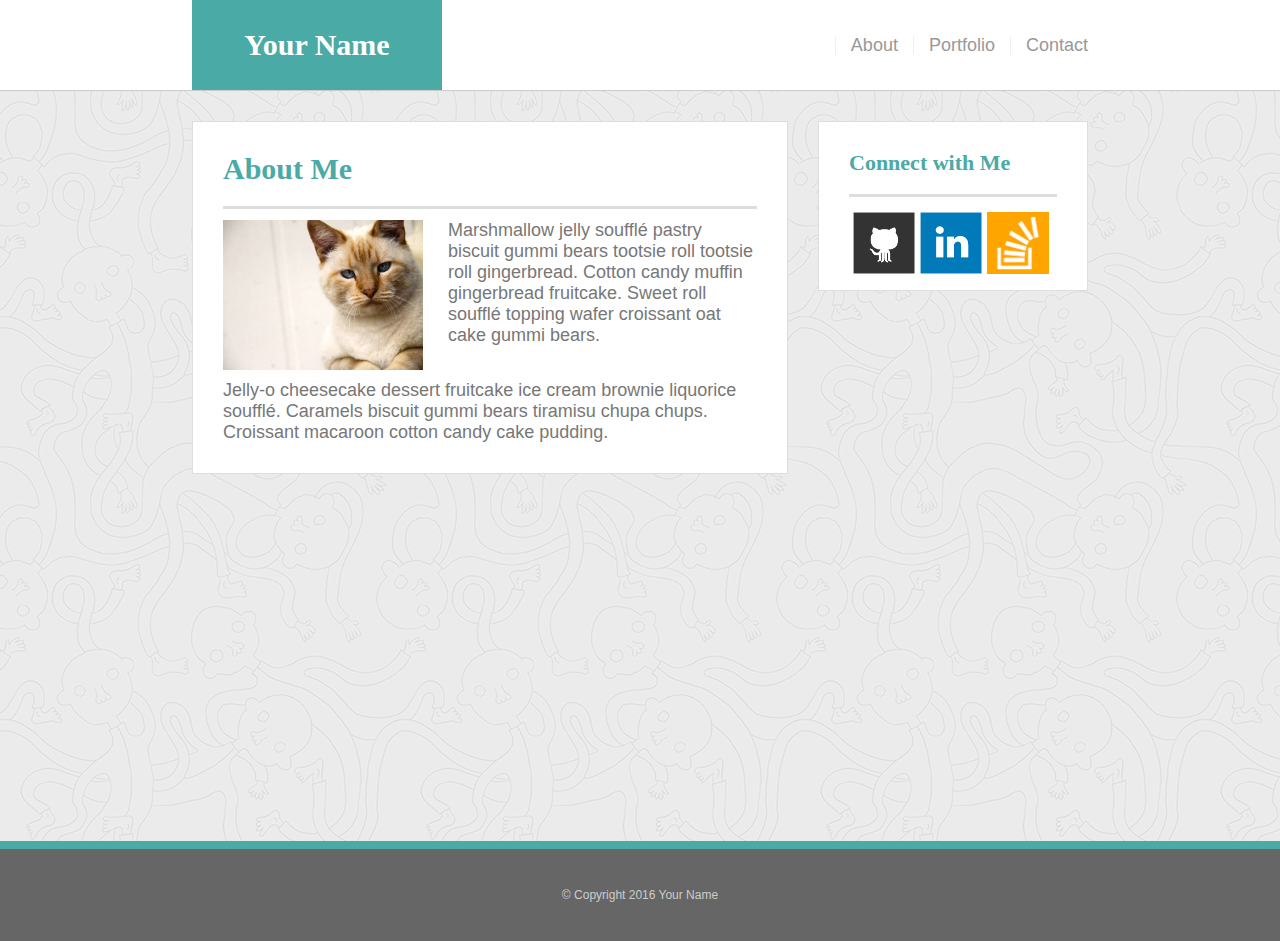
<file: index.html>
<!DOCTYPE html>
<html lang="en">
  <head>
    <meta charset="UTF-8" />
    <meta http-equiv="X-UA-Compatible" content="IE=edge" />
    <meta name="viewport" content="width=device-width, initial-scale=1.0" />
    <title>Document</title>
    <link rel="stylesheet" href="./css/style.css" />
  </head>
  <body>
    <header class="header">
      <div class="container">
        <nav class="navbar">
          <div class="header-logo">
            <a href="" class="logo">Your Name</a>
          </div>
          <ul class="navbar-list">
            <li><a href="index.html">About</a></li>
            <li><a href="portfolio.html">Portfolio</a></li>
            <li><a href="contact.html">Contact</a></li>
          </ul>
        </nav>
      </div>
    </header>

    <main class="main">
      <div class="container">
        <div class="section">
          <div class="aboutme-section">
            <h1 class="aboutme-title">About Me</h1>
            <!-- <hr /> -->
            <div class="aboutme-content">
              <img class="aboutme-img" src="./images/cat.jpg" alt="" />
              <p class="aboutme-firstpara">
                Marshmallow jelly soufflé pastry biscuit gummi bears tootsie
                roll tootsie roll gingerbread. Cotton candy muffin gingerbread
                fruitcake. Sweet roll soufflé topping wafer croissant oat cake
                gummi bears.
              </p>
              <p class="aboutme-secondpara">
                Jelly-o cheesecake dessert fruitcake ice cream brownie liquorice
                soufflé. Caramels biscuit gummi bears tiramisu chupa chups.
                Croissant macaroon cotton candy cake pudding.
              </p>
            </div>
          </div>
          <div class="connectwme-section">
              <h2 class="connectwme-title">Connect with Me</h2>
              <!-- <hr> -->
              <div class="connectwme-images">
                  <img class="social-img" src="./images/social/github-128.png" alt="">
                  <img class="social-img" src="./images/social/linkedin-128.png" alt="">
                  <img class="social-img" src="./images/social/stackoverflow-128.png" alt="">
              </div>
          </div>
        </div>
      </div>
    </main>

    <footer class="footer">
       <div class="container">
        © Copyright 2016 Your Name
       </div>
    </footer>
  </body>
</html>
</file>
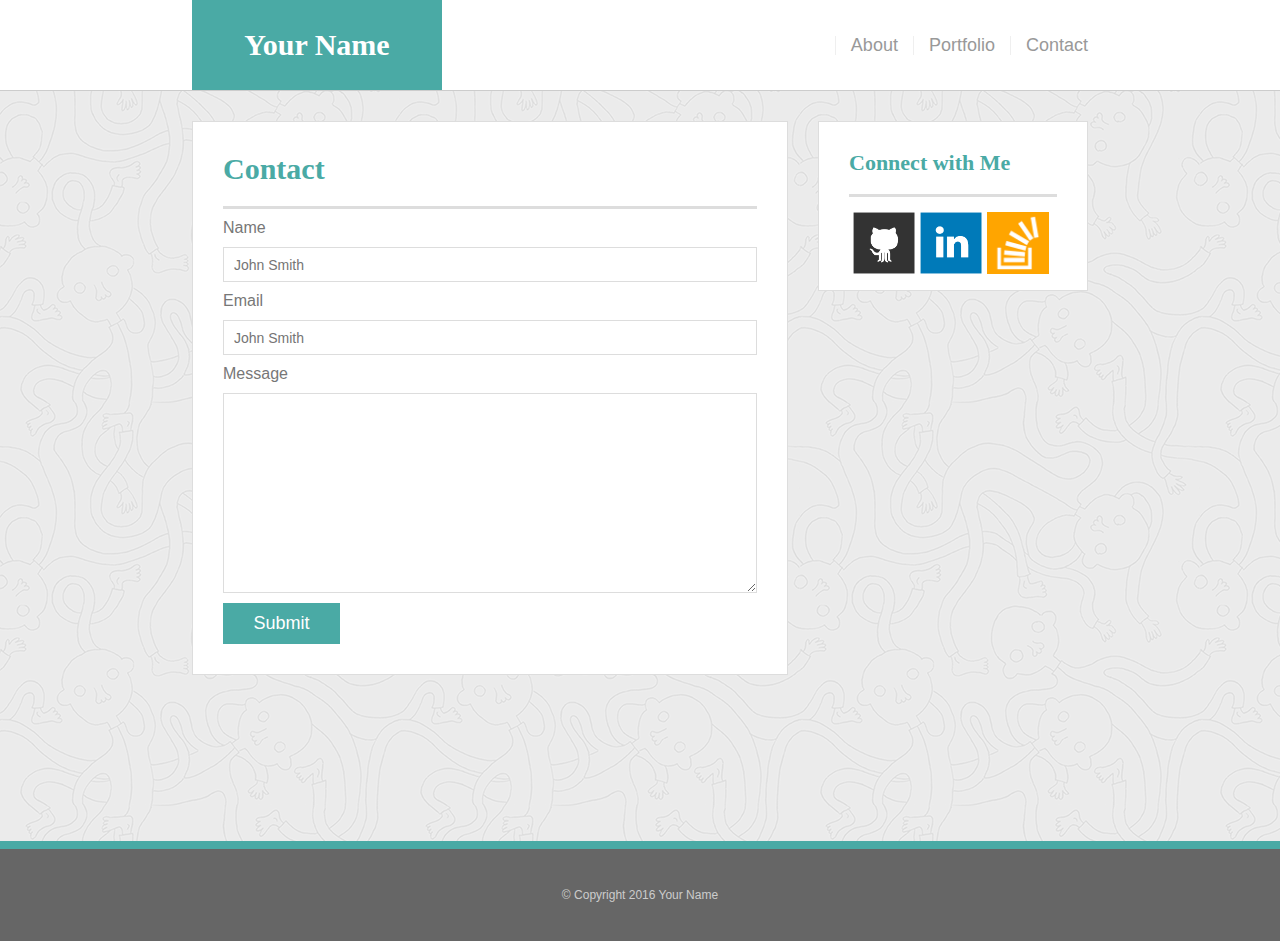
<file: contact.html>
<!DOCTYPE html>
<html lang="en">
  <head>
    <meta charset="UTF-8" />
    <meta http-equiv="X-UA-Compatible" content="IE=edge" />
    <meta name="viewport" content="width=device-width, initial-scale=1.0" />
    <title>Contact</title>
    <link rel="stylesheet" href="./css/contact.css" />
  </head>
  <body>
    <header class="header">
      <div class="container">
        <nav class="navbar">
          <div class="header-logo">
            <a href="" class="logo">Your Name</a>
          </div>
          <ul class="navbar-list">
            <li><a href="index.html">About</a></li>
            <li><a href="portfolio.html">Portfolio</a></li>
            <li><a href="contact.html">Contact</a></li>
          </ul>
        </nav>
      </div>
    </header>

    <main class="main">
      <div class="container">
          <div class="section">
            <div class="contact-section">
                <h1 class="contact-title">Contact</h1>
                <form class="form-control">
                    <ul>
                        <li>
                            <label class="label" for="name">Name</label>
                            <input type="text" id="name" placeholder="John Smith" required="required">
                        </li>
                        <li>
                            <label for="email">Email</label>
                            <input type="email" id="email" placeholder="John Smith" required="example@gmail.com">
                        </li>
                        <li>
                            <label for="message">Message</label>
                            <textarea placeholder=""></textarea>
                        </li>
                    </ul>
                    <input type="submit">
                </form>
               
            </div>
            <div class="connectwme-section">
                <h2 class="connectwme-title">Connect with Me</h2>
                <div class="connectwme-images">
                    <img class="social-img" src="./images/social/github-128.png" alt="">
                    <img class="social-img" src="./images/social/linkedin-128.png" alt="">
                    <img class="social-img" src="./images/social/stackoverflow-128.png" alt="">
                </div>
            </div>
          </div>
      
      </div>
    </main>

    <footer class="footer">
        <div class="container">
         © Copyright 2016 Your Name
        </div>
      </footer>
  </body>
</html>
</file>
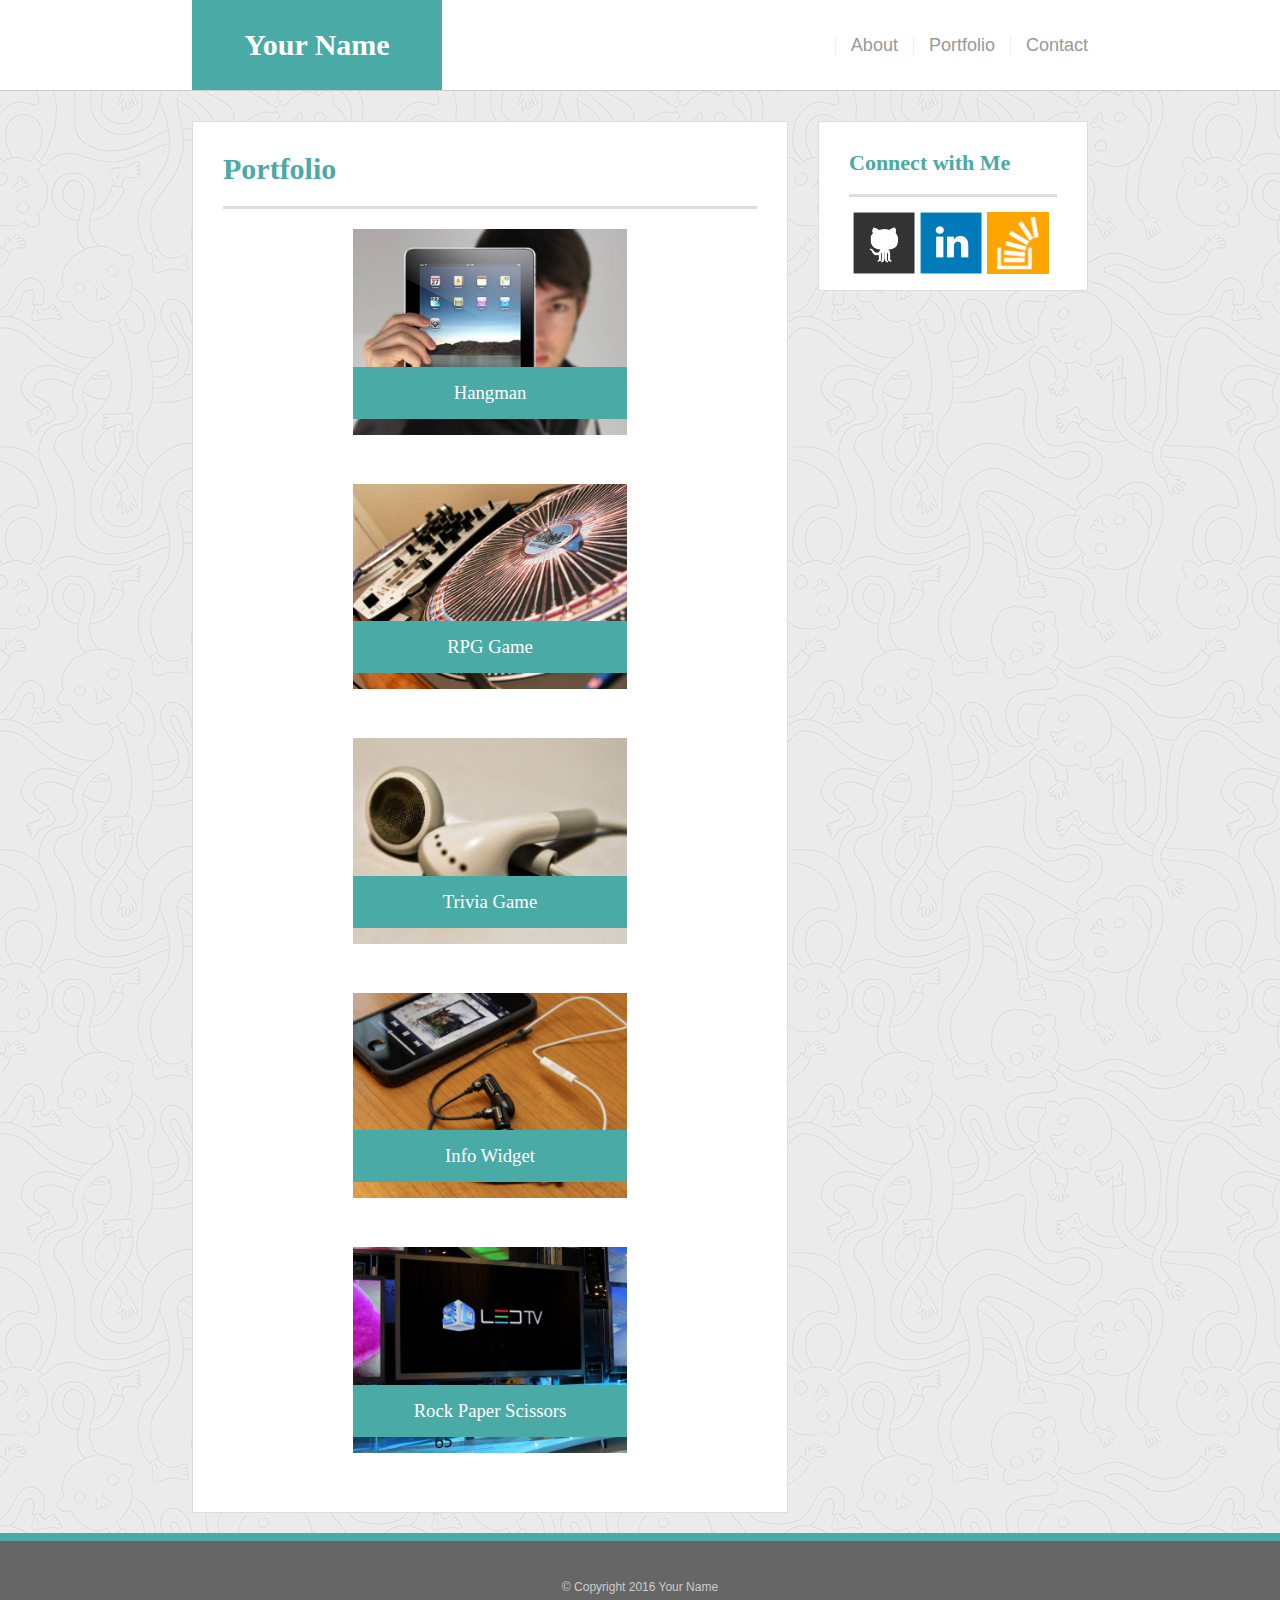
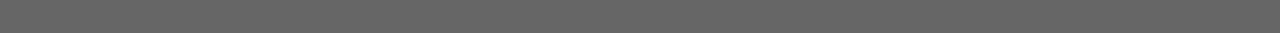
<file: portfolio.html>
<!DOCTYPE html>
<html lang="en">
<head>
    <meta charset="UTF-8">
    <meta http-equiv="X-UA-Compatible" content="IE=edge">
    <meta name="viewport" content="width=device-width, initial-scale=1.0">
    <title>Portfolio</title>
    <link rel="stylesheet" href="./css/portfolio.css">
</head>
<body>
    <header class="header">
        <div class="container">
          <nav class="navbar">
            <div class="header-logo">
              <a href="" class="logo">Your Name</a>
            </div>
            <ul class="navbar-list">
              <li><a href="index.html">About</a></li>
            <li><a href="portfolio.html">Portfolio</a></li>
            <li><a href="contact.html">Contact</a></li>
            </ul>
          </nav>
        </div>
      </header>

      <main class="main">
          <div class="container">
              <div class="section">
                <div class="portfolio-section">
                    <h1 class="portfolio-title">Portfolio</h1>
                    <div class="hobbies">
                        <div class="hobby">
                            <img class="hobby-img" src="./images/techphotos/hangman.jpg" alt="">
                            <h3 class="hobby-title">Hangman</h3>
                        </div>
                        <div class="hobby">
                            <img class="hobby-img" src="./images/techphotos/rpg_game.jpg" alt="">
                            <h3 class="hobby-title">RPG Game</h3>
                        </div>
                        <div class="hobby">
                            <img class="hobby-img" src="./images/techphotos/trivia_game.jpg" alt="">
                            <h3 class="hobby-title">Trivia Game</h3>
                        </div>
                        <div class="hobby">
                            <img class="hobby-img" src="./images/techphotos/rutgers.jpg" alt="">
                            <h3 class="hobby-title">Info Widget</h3>
                        </div>
                        <div class="hobby">
                            <img class="hobby-img" src="./images/techphotos/rock_paper_scis.jpg" alt="">
                            <h3 class="hobby-title">Rock Paper Scissors</h3>
                        </div>
                    </div>
                </div>
                <div class="connectwme-section">
                  <h2 class="connectwme-title">Connect with Me</h2>
                  <div class="connectwme-images">
                      <img class="social-img" src="./images/social/github-128.png" alt="">
                      <img class="social-img" src="./images/social/linkedin-128.png" alt="">
                      <img class="social-img" src="./images/social/stackoverflow-128.png" alt="">
                  </div>
              </div>
              </div>
             
          </div>
      </main>

      <footer class="footer">
        <div class="container">
         © Copyright 2016 Your Name
        </div>
      </footer>
</body>
</html>
</file>
<file: css/style.css>
* {
  margin: 0;
  padding: 0;
  box-sizing: border-box;
}

a {
  text-decoration: none;
}

li {
  list-style: none;
}

body {
  font-family: Arial, Helvetica, sans-serif;
  background: url(./ignasi_pattern_s.png);
}

.header {
  background-color: #fff;
  border-bottom: 1px solid #ccc;
  margin: 0 0 30px;
}

.container {
  width: 70%;
  margin: 0 auto;
}

.navbar {
  display: flex;
  justify-content: space-between;
  align-items: center;
}

.header-logo {
  width: 100%;
  max-width: 250px;
  height: 90px;
  text-align: center;
  background: #4aaaa5;
}

.logo {
  color: white;
  font-family: Georgia, Times, "Times New Roman", serif;
  font-size: 30px;
  font-weight: 700;
  line-height: 90px;
  color: #fff;
  text-decoration: none;
}

.navbar-list {
  display: flex;
}

nav li {
  display: inline-block;
  padding-left: 15px;
  margin-left: 15px;
  line-height: 18px;
  border-left: 1px solid #efefef;
}

nav li a {
  color: #999;
  font-size: 18px;
}

/*Main Section start*/

.main {
  min-height: 80vh;
}

.section {
  display: flex;
  justify-content: space-between;
}

.aboutme-section {
  width: 100%;
  max-width: 650px;
  padding: 30px;
  margin: 0 0 40px;
  background: #fff;
  border: 1px solid #ddd;
}

.aboutme-title {
  font-family: Georgia, "Times New Roman", Times, serif;
  font-weight: 700;
  font-size: 30px;
  color: #4aaaa5;
  padding-bottom: 20px;
  border-bottom: 3px solid #ddd;
}

.aboutme-img {
  float: left;
  width: 200px;
  height: auto;
  margin-top: 10px;
  margin-right: 25px;
}

.aboutme-firstpara {
  padding-top: 10px;
  margin-top: 1px;
  margin-bottom: 20px;
  font-family: Arial, Helvetica, sans-serif;
  font-weight: 400;
  font-size: 18px;
  color: #777;
}

.aboutme-secondpara {
  clear: both;
  padding-top: 10px;
  font-family: Arial, Helvetica, sans-serif;
  font-weight: 400;
  font-size: 18px;
  color: #777;
}

/*Connect section*/

.connectwme-section {
  width: 100%;
  max-width: 270px;
  height: 100%;
  max-height: 170px;
  padding: 30px;
  margin-bottom: 20px;
  background: #fff;
  border: 1px solid #ddd;
}

.connectwme-title {
  font-size: 22px;
  font-family: Georgia, "Times New Roman", Times, serif;
  font-weight: 700;
  color: #4aaaa5;
  padding-bottom: 20px;
  margin-bottom: 15px;
  line-height: 22px;
  border-bottom: 3px solid #ddd;
}

.connectwme-images {
  display: flex;
  justify-content: center;
  align-items: center;
}

.social-img {
  width: 100%;
  height: 100%;
  max-width: 62px;
  max-height: 62px;
  margin-right: 5px;
}

/*footer*/

.footer {
  display: flex;
  align-items: center;
  width: 100%;
  height: 100px;
  font-size: 12px;
  color: #ccc;
  text-align: center;
  background: #666;
  border-top: 8px solid #4aaaa5;
}

/*media screen*/

@media screen and (min-width: 1200px) {
  .aboutme-section {
    margin: 0;
    margin-right: 15px;
  }

  .connectwme-section {
    margin-left: 15px;
  }
}

@media screen and (max-width: 1200px) {
  .aboutme-section {
    max-width: 420px;
  }

  .connectwme-section {
    text-align: center;
    max-width: 250px;
  }

  .social-img {
    max-width: 40px;
    max-height: 40px;
  }
}

@media screen and (max-width: 992px) {
  .aboutme-section {
    max-width: 300px;
  }

  .connectwme-section {
    text-align: center;
    max-width: 200px;
  }
}

@media screen and (max-width: 767.98px) {
  .container {
    width: 100%;
    margin: 0;
  }

  .header-logo {
    max-width: 100%;
  }
  .aboutme-title {
    text-align: center;
  }
  .navbar {
    flex-direction: column;
  }

  .navbar-list {
    padding: 10px 0;
  }

  .section {
    flex-direction: column;
    align-items: center;
  }

  .aboutme-section {
    max-width: 650px;
  }

  .connectwme-section {
    max-width: 650px;
  }
}

@media screen and (max-width: 576.98px) {
  .aboutme-firstpara {
    font-size: 16px;
  }

  .aboutme-secondpara {
    font-size: 16px;
  }
  .aboutme-section {
    margin: 0 0 20px 0;

  }
}
@media screen and (max-width: 470px) {
  .main{
    min-height:75vh;
  }

  .aboutme-img{
    margin-right: 15px;
  }
}
</file>
<file: css/contact.css>
* {
  margin: 0;
  padding: 0;
  box-sizing: border-box;
}

a {
  text-decoration: none;
}

li {
  list-style: none;
}

body {
  font-family: Arial, Helvetica, sans-serif;
  background: url(./ignasi_pattern_s.png);
}

.header {
  background-color: #fff;
  border-bottom: 1px solid #ccc;
  margin: 0 0 30px;
}

.container {
  width: 70%;
  margin: 0 auto;
}

.navbar {
  display: flex;
  justify-content: space-between;
  align-items: center;
}

.header-logo {
  width: 100%;
  max-width: 250px;
  height: 90px;
  text-align: center;
  background: #4aaaa5;
}

.logo {
  color: white;
  font-family: Georgia, Times, "Times New Roman", serif;
  font-size: 30px;
  font-weight: 700;
  line-height: 90px;
  color: #fff;
  text-decoration: none;
}

.navbar-list {
  display: flex;
}

nav li {
  display: inline-block;
  padding-left: 15px;
  margin-left: 15px;
  line-height: 18px;
  border-left: 1px solid #efefef;
}

nav li a {
  color: #999;
  font-size: 18px;
}

/*Form section start*/
.main {
  min-height: 80vh;
}

.section {
  display: flex;
  justify-content: space-between;
}

.contact-section {
  width: 100%;
  max-width: 650px;
  padding: 30px;
  margin-right: 15px;
  margin-bottom: 20px;
  background: #fff;
  border: 1px solid #ddd;
}

.contact-title {
  font-family: Georgia, "Times New Roman", Times, serif;
  font-weight: 700;
  font-size: 30px;
  color: #4aaaa5;
  padding-bottom: 20px;
  border-bottom: 3px solid #ddd;
}

label,
input[type="text"],
input[type="email"],
textarea {
  display: block;
  width: 100%;
  margin-top: 10px;
  color: #777777;
}

input[type="text"],
input[type="email"],
textarea {
  height: 35px;
  padding: 0 10px;
  font-size: 14px;
  border: 1px solid #ddd;
}

textarea {
  height: 200px;
}

input[type="submit"] {
  padding: 10px 30px;
  font-size: 18px;
  color: #fff;
  background: #4aaaa5;
  border: 0 none;
  width: 117px;
  height: 41px;
  margin-top: 10px;
}

/*Connect section*/

.connectwme-section {
  width: 100%;
  max-width: 270px;
  height: 100%;
  max-height: 170px;
  padding: 30px;
  margin-left: 15px;
  margin-bottom: 20px;
  background: #fff;
  border: 1px solid #ddd;
}

.connectwme-title {
  font-size: 22px;
  font-family: Georgia, "Times New Roman", Times, serif;
  font-weight: 700;
  color: #4aaaa5;
  padding-bottom: 20px;
  margin-bottom: 15px;
  line-height: 22px;
  border-bottom: 3px solid #ddd;
}

.connectwme-images {
  display: flex;
  justify-content: center;
  align-items: center;
}

.social-img {
  width: 100%;
  height: 100%;
  max-width: 62px;
  max-height: 62px;
  margin-right: 5px;
}

/*footer*/

.footer {
  display: flex;
  align-items: center;
  width: 100%;
  height: 100px;
  font-size: 12px;
  color: #ccc;
  text-align: center;
  background: #666;
  border-top: 8px solid #4aaaa5;
}

/*Media Screen*/
/* @media screen and (min-width:1201px) and (max-width:){

} */

@media screen and (max-width: 1200px) {
  .contact-section {
    max-width: 430px;
    margin-right: 15px;
  }

  .connectwme-section {
    margin-left: 15px;
    text-align: center;
    max-width: 250px;
  }

  .social-img {
    max-width: 40px;
    max-height: 40px;
  }
}

@media screen and (max-width: 992px) {
  .contact-section {
    max-width: 260px;
  }
}

@media screen and (max-width: 767.98px) {
  .container {
    width: 100%;
    margin: 0;
  }

  .header-logo {
    max-width: 100%;
  }
  .navbar {
    flex-direction: column;
  }

  .navbar-list {
    padding: 10px 0;
  }

  .section {
    flex-direction: column;
    align-items: center;
  }

  .contact-section {
    max-width: 650px;
    margin-right: 0;
  }

  .contact-title {
    text-align: center;
  }

  .connectwme-section {
    text-align: center;
    max-width: 650px;
    margin-left: 0;
  }
}

@media screen and (max-width: 576.98px) {
}
</file>
<file: css/portfolio.css>
* {
  margin: 0;
  padding: 0;
  box-sizing: border-box;
}

a {
  text-decoration: none;
}

li {
  list-style: none;
}

body {
  font-family: Arial, Helvetica, sans-serif;
  background: url(./ignasi_pattern_s.png);
}

.header {
  background-color: #fff;
  border-bottom: 1px solid #ccc;
  margin: 0 0 30px;
}

.container {
  width: 70%;
  margin: 0 auto;
}

.navbar {
  display: flex;
  justify-content: space-between;
  align-items: center;
}

.header-logo {
  width: 100%;
  max-width: 250px;
  height: 90px;
  text-align: center;
  background: #4aaaa5;
}

.logo {
  color: white;
  font-family: Georgia, Times, "Times New Roman", serif;
  font-size: 30px;
  font-weight: 700;
  line-height: 90px;
  color: #fff;
  text-decoration: none;
}

.navbar-list {
  display: flex;
}

nav li {
  display: inline-block;
  padding-left: 15px;
  margin-left: 15px;
  line-height: 18px;
  border-left: 1px solid #efefef;
}

nav li a {
  color: #999;
  font-size: 18px;
}

/*Portfolio start*/

.main {
  min-height: 80vh;
}

.section {
  display: flex;
  justify-content: space-between;
}

.portfolio-section {
  width: 100%;
  max-width: 650px;
  padding: 30px;
  margin-right: 15px;
  margin-bottom: 20px;
  background: #fff;
  border: 1px solid #ddd;
}

.portfolio-title {
  font-family: Georgia, "Times New Roman", Times, serif;
  font-weight: 700;
  font-size: 30px;
  color: #4aaaa5;
  padding-bottom: 20px;
  border-bottom: 3px solid #ddd;
}

.hobbies {
  display: flex;
  flex-wrap: wrap;
  justify-content: space-between;
  width: 100%;
  max-width: 650px;
}

.hobby {
  position: relative;
  width: 100%;
  max-width: 274px;
  margin: 20px 0 25px;
}

.hobby-title {
  position: absolute;
  bottom: 20px;
  width: 100%;
  padding: 15px;
  font-weight: 300;
  color: #fff;
  text-align: center;
  background: #4aaaa5;
  font-family: Georgia, "Times New Roman", Times, serif;
}

.hobby-img {
  width: 100%;
}

/*Connect section*/

.connectwme-section {
  width: 100%;
  max-width: 270px;
  height: 100%;
  max-height: 170px;
  padding: 30px;
  margin-left: 15px;
  margin-bottom: 20px;
  background: #fff;
  border: 1px solid #ddd;
}

.connectwme-title {
  font-size: 22px;
  font-family: Georgia, "Times New Roman", Times, serif;
  font-weight: 700;
  color: #4aaaa5;
  padding-bottom: 20px;
  margin-bottom: 15px;
  line-height: 22px;
  border-bottom: 3px solid #ddd;
}

.connectwme-images {
  display: flex;
  justify-content: center;
  align-items: center;
}

.social-img {
  width: 100%;
  height: 100%;
  max-width: 62px;
  max-height: 62px;
  margin-right: 5px;
}

/*footer*/

.footer {
  display: flex;
  align-items: center;
  width: 100%;
  height: 100px;
  font-size: 12px;
  color: #ccc;
  text-align: center;
  background: #666;
  border-top: 8px solid #4aaaa5;
}

/*Media Screen*/
@media screen and (min-width: 1201px) and (max-width: 1299px) {
  .hobbies {
    justify-content: center;
  }
}
@media screen and (max-width: 1200px) {
  .portfolio-section {
    max-width: 430px;
  }

  .hobby {
    max-width: 180px;
  }

  .hobby-title {
    padding: 7px;
    font-size: 17px;
  }

  .connectwme-section {
    text-align: center;
    max-width: 250px;
  }

  .social-img {
    max-width: 40px;
    max-height: 40px;
  }
}

@media screen and (max-width: 992px) {
  .portfolio-section {
    max-width: 260px;
  }
  .hobby {
    max-width: 300px;
  }

  .hobby-title {
    padding: 7px;
    font-size: 20px;
  }
}

@media screen and (max-width: 767.98px) {
  .portfolio-section {
    margin-right: 0;
  }
  .connectwme-section {
    max-width: 476px;
    margin-left: 0;
  }
  .container {
    width: 100%;
    margin: 0;
  }

  .header-logo {
    max-width: 100%;
  }
  .navbar {
    flex-direction: column;
  }

  .navbar-list {
    padding: 10px 0;
  }

  .section {
    flex-direction: column;
    align-items: center;
  }

  .portfolio-section {
    max-width: 500px;
  }

  .portfolio-title {
    text-align: center;
  }

  .hobbies {
    justify-content: center;
  }

  .hobby {
    max-width: 430px;
  }

  .hobby-title {
    padding: 10px;
    font-size: 25px;
  }

  .connectwme-section {
    text-align: center;
    max-width: 500px;
  }
}

@media screen and (max-width: 576.98px) {
  .portfolio-section {
    max-width: 476px;
  }

  .connectwme-section{
    max-width: 476px;
  }

  .hobby {
    max-width: 320px;
  }

  .hobby-title {
    padding: 10px;
    font-size: 20px;
  }
  .section {
    margin: 0 15px;
  }
}
</file>
